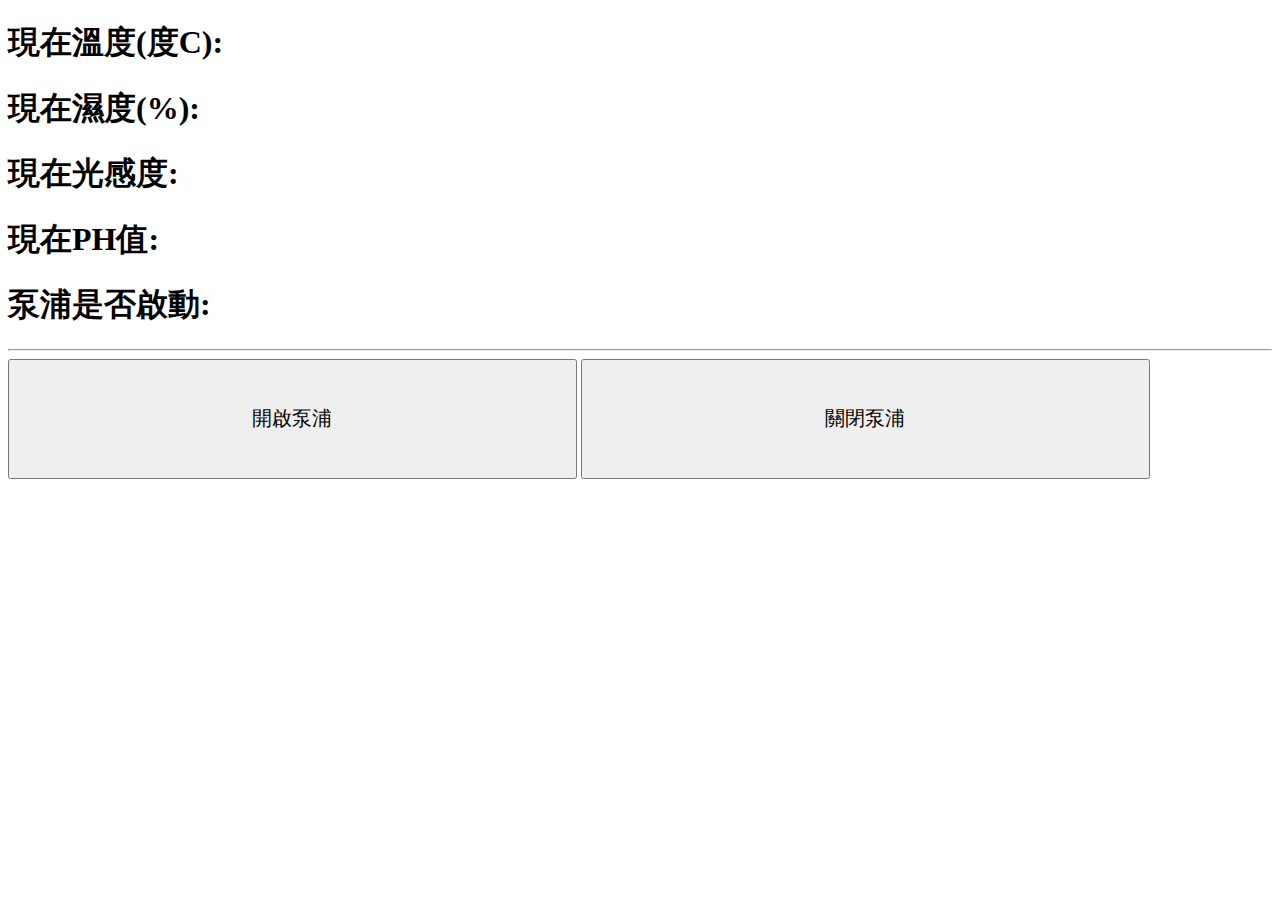
<file: index.htm>
<!doctype html>
<html>

<head>
  <meta charset="utf-8">
  <meta name="viewport" content="width=device-width, initial-scale=1">
  <title>HyProto App</title>

  <script>
    $(document).ready(function () {

      //Blockly Code
      var dht;


      boardReady({
        device: 'o857'
      }, async function (board) {
        board.systemReset();
        board.samplingInterval = 250;
        dht = getDht(board, 11);
        dht.read(async function (evt) {
        	document.getElementById('demo-area-01-show').innerHTML=dht.temperature
          
        }, 1000);
      });

    });
  </script>
</head>

<body>


  <h1>現在溫度(度C):<div><span id="temp"></span></div></h1>
  <h1>現在濕度(%):</h1>
  <h1>現在光感度:</h1>
  <h1>現在PH值:</h1>
  <h1>泵浦是否啟動:</h1>
  <hr>
  <button type="button" style="width:45%;height:120px;font-size:20px;">開啟泵浦</button>
  <button type="button" style="width:45%;height:120px;font-size:20px;">關閉泵浦</button>
</body>

</html>
</file>
